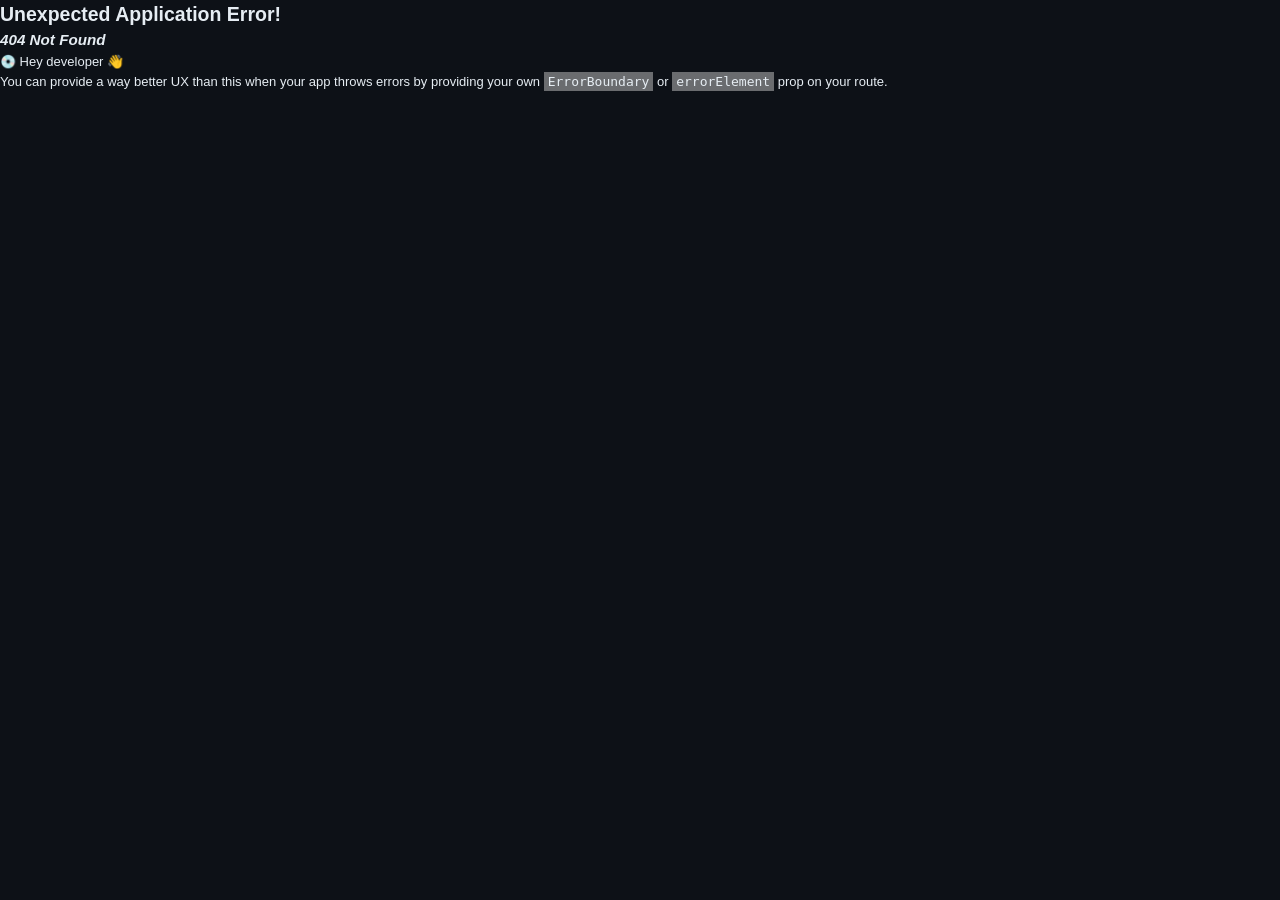
<file: index.html>
<!doctype html>
<html lang="zh-CN">
  <head>
    <meta charset="UTF-8" />
    <link rel="icon" type="image/svg+xml" href="/logo.svg" />
    <meta name="viewport" content="width=device-width, initial-scale=1.0" />
    <meta name="description" content="A股看板 - 实时行情、热力图、技术分析" />
    <title>A股看板</title>
    <link rel="preconnect" href="https://fonts.googleapis.com" />
    <link rel="preconnect" href="https://fonts.gstatic.com" crossorigin />
    <link href="https://fonts.googleapis.com/css2?family=JetBrains+Mono:wght@400;500;600&display=swap" rel="stylesheet" />
    <script type="module" crossorigin src="/assets/index-d3X10JCb.js"></script>
    <link rel="stylesheet" crossorigin href="/assets/index-CZzFJLnZ.css">
  </head>
  <body>
    <div id="root"></div>
  </body>
</html>
</file>
<file: assets/index-CZzFJLnZ.css>
:root{--bg-primary: #0d1117;--bg-secondary: #161b22;--bg-tertiary: #21262d;--bg-elevated: #1c2128;--border-primary: #30363d;--border-secondary: #21262d;--border-focus: #388bfd;--text-primary: #e6edf3;--text-secondary: #8b949e;--text-tertiary: #6e7681;--text-muted: #484f58;--color-rise: #ef4444;--color-rise-bg: rgba(239, 68, 68, .12);--color-fall: #22c55e;--color-fall-bg: rgba(34, 197, 94, .12);--color-flat: #8b949e;--color-accent: #58a6ff;--color-accent-hover: #79b8ff;--color-accent-bg: rgba(88, 166, 255, .12);--color-warning: #d29922;--color-warning-bg: rgba(210, 153, 34, .12);--color-error: #f85149;--color-success: #3fb950;--chart-ma5: #f59e0b;--chart-ma10: #3b82f6;--chart-ma20: #ec4899;--chart-ma60: #8b5cf6;--chart-volume: #6366f1;--chart-amount: #14b8a6;--sidebar-width: 220px;--header-height: 56px;--content-max-width: 1800px;--spacing-xs: 4px;--spacing-sm: 8px;--spacing-md: 12px;--spacing-lg: 16px;--spacing-xl: 24px;--spacing-2xl: 32px;--radius-sm: 4px;--radius-md: 6px;--radius-lg: 8px;--radius-xl: 12px;--shadow-sm: 0 1px 2px rgba(0, 0, 0, .3);--shadow-md: 0 4px 12px rgba(0, 0, 0, .4);--shadow-lg: 0 8px 24px rgba(0, 0, 0, .5);--transition-fast: .1s ease;--transition-normal: .2s ease;--transition-slow: .3s ease;--font-mono: "JetBrains Mono", "SF Mono", "Consolas", monospace;--font-sans: -apple-system, BlinkMacSystemFont, "Segoe UI", "Noto Sans SC", sans-serif;--font-size-xs: 11px;--font-size-sm: 12px;--font-size-base: 13px;--font-size-md: 14px;--font-size-lg: 16px;--font-size-xl: 18px;--font-size-2xl: 24px}[data-theme=light]{--bg-primary: #ffffff;--bg-secondary: #f6f8fa;--bg-tertiary: #eaeef2;--bg-elevated: #ffffff;--border-primary: #d0d7de;--border-secondary: #e4e8ec;--border-focus: #0969da;--text-primary: #1f2328;--text-secondary: #656d76;--text-tertiary: #8b949e;--text-muted: #afb8c1;--color-accent: #0969da;--color-accent-hover: #0550ae;--color-accent-bg: rgba(9, 105, 218, .1);--color-warning: #bf8700;--color-warning-bg: rgba(191, 135, 0, .1);--color-error: #cf222e;--color-success: #1a7f37;--shadow-sm: 0 1px 2px rgba(31, 35, 40, .08);--shadow-md: 0 4px 12px rgba(31, 35, 40, .12);--shadow-lg: 0 8px 24px rgba(31, 35, 40, .16)}[data-color-mode=green-rise]{--color-rise: #22c55e;--color-rise-bg: rgba(34, 197, 94, .12);--color-fall: #ef4444;--color-fall-bg: rgba(239, 68, 68, .12)}*,*:before,*:after{box-sizing:border-box;margin:0;padding:0}html{font-size:16px;-webkit-font-smoothing:antialiased;-moz-osx-font-smoothing:grayscale}body{font-family:var(--font-sans);font-size:var(--font-size-base);line-height:1.5;color:var(--text-primary);background-color:var(--bg-primary);overflow-x:hidden}a{color:inherit;text-decoration:none}button{font-family:inherit;font-size:inherit;border:none;background:none;cursor:pointer;outline:none}input,select,textarea{font-family:inherit;font-size:inherit;border:none;outline:none;background:none}ul,ol{list-style:none}img{max-width:100%;height:auto}::-webkit-scrollbar{width:8px;height:8px}::-webkit-scrollbar-track{background:var(--bg-secondary)}::-webkit-scrollbar-thumb{background:var(--border-primary);border-radius:4px}::-webkit-scrollbar-thumb:hover{background:var(--text-tertiary)}::selection{background:var(--color-accent);color:var(--bg-primary)}.text-rise{color:var(--color-rise)}.text-fall{color:var(--color-fall)}.text-flat{color:var(--color-flat)}.text-secondary{color:var(--text-secondary)}.text-muted{color:var(--text-muted)}.font-mono{font-family:var(--font-mono)}.tabular-nums{font-variant-numeric:tabular-nums}@keyframes fadeIn{0%{opacity:0}to{opacity:1}}@keyframes slideUp{0%{opacity:0;transform:translateY(8px)}to{opacity:1;transform:translateY(0)}}@keyframes slideDown{0%{opacity:0;transform:translateY(-8px)}to{opacity:1;transform:translateY(0)}}@keyframes pulse{0%,to{opacity:1}50%{opacity:.5}}@keyframes shimmer{0%{background-position:-200% 0}to{background-position:200% 0}}.skeleton{background:linear-gradient(90deg,var(--bg-tertiary) 25%,var(--bg-elevated) 50%,var(--bg-tertiary) 75%);background-size:200% 100%;animation:shimmer 1.5s infinite;border-radius:var(--radius-sm)}@media(max-width:768px){:root{--sidebar-width: 0px;--header-height: 48px}}._card_1jpz2_3{background:var(--bg-secondary);border:1px solid var(--border-primary);border-radius:var(--radius-lg)}._padding-none_1jpz2_9{padding:0}._padding-sm_1jpz2_13{padding:var(--spacing-sm)}._padding-md_1jpz2_17{padding:var(--spacing-lg)}._padding-lg_1jpz2_21{padding:var(--spacing-xl)}._header_1jpz2_25{display:flex;align-items:center;justify-content:space-between;margin-bottom:var(--spacing-md)}._title_1jpz2_32{font-size:var(--font-size-md);font-weight:500;color:var(--text-primary)}._extra_1jpz2_38{display:flex;align-items:center;gap:var(--spacing-sm)}._body_1jpz2_44{flex:1;min-height:0}._card_1jpz2_3._padding-none_1jpz2_9{display:flex;flex-direction:column}._card_1jpz2_3._padding-none_1jpz2_9 ._body_1jpz2_44{flex:1;min-height:0}._button_1kpov_3{display:inline-flex;align-items:center;justify-content:center;gap:var(--spacing-xs);font-weight:500;border-radius:var(--radius-md);transition:all var(--transition-fast);cursor:pointer;white-space:nowrap}._button_1kpov_3:disabled{opacity:.5;cursor:not-allowed}._sm_1kpov_21{height:28px;padding:0 var(--spacing-sm);font-size:var(--font-size-xs)}._md_1kpov_27{height:34px;padding:0 var(--spacing-md);font-size:var(--font-size-sm)}._lg_1kpov_33{height:40px;padding:0 var(--spacing-lg);font-size:var(--font-size-md)}._primary_1kpov_40{background:var(--color-accent);color:#fff}._primary_1kpov_40:hover:not(:disabled){background:var(--color-accent-hover)}._secondary_1kpov_49{background:var(--bg-tertiary);color:var(--text-primary);border:1px solid var(--border-primary)}._secondary_1kpov_49:hover:not(:disabled){border-color:var(--border-focus);background:var(--bg-elevated)}._ghost_1kpov_60{background:transparent;color:var(--text-secondary)}._ghost_1kpov_60:hover:not(:disabled){background:var(--bg-tertiary);color:var(--text-primary)}._danger_1kpov_70{background:var(--color-error);color:#fff}._danger_1kpov_70:hover:not(:disabled){opacity:.9}._icon_1kpov_80{display:flex;align-items:center;justify-content:center}._loadingIcon_1kpov_86{width:14px;height:14px;border:2px solid currentColor;border-top-color:transparent;border-radius:50%;animation:_spin_1kpov_1 .6s linear infinite}@keyframes _spin_1kpov_1{to{transform:rotate(360deg)}}._block_1kpov_100{width:100%}._loading_1iosn_3{display:flex;flex-direction:column;align-items:center;justify-content:center;gap:var(--spacing-sm);color:var(--text-tertiary)}._sm_1iosn_12{padding:var(--spacing-md)}._md_1iosn_16{padding:var(--spacing-xl)}._lg_1iosn_20{padding:var(--spacing-2xl)}._icon_1iosn_24{animation:_spin_1iosn_1 1s linear infinite}@keyframes _spin_1iosn_1{0%{transform:rotate(0)}to{transform:rotate(360deg)}}._text_1iosn_33{font-size:var(--font-size-sm)}._fullScreen_1iosn_38{position:absolute;inset:0;display:flex;align-items:center;justify-content:center;background:var(--bg-primary);z-index:100}._rounded_1iosn_48{border-radius:50%}._empty_1iosn_53{display:flex;flex-direction:column;align-items:center;justify-content:center;padding:var(--spacing-2xl);text-align:center}._emptyIcon_1iosn_62{margin-bottom:var(--spacing-md);color:var(--text-tertiary);opacity:.5}._emptyTitle_1iosn_68{font-size:var(--font-size-md);color:var(--text-secondary);margin-bottom:var(--spacing-xs)}._emptyDesc_1iosn_74{font-size:var(--font-size-sm);color:var(--text-tertiary);margin-bottom:var(--spacing-md)}._emptyAction_1iosn_80{margin-top:var(--spacing-sm)}._tabs_86x2o_3{display:flex;gap:var(--spacing-xs);background:var(--bg-tertiary);padding:var(--spacing-xs);border-radius:var(--radius-md)}._sm_86x2o_11{padding:2px}._sm_86x2o_11 ._tab_86x2o_3{height:26px;padding:0 var(--spacing-sm);font-size:var(--font-size-xs)}._md_86x2o_21 ._tab_86x2o_3{height:32px;padding:0 var(--spacing-md);font-size:var(--font-size-sm)}._tab_86x2o_3{position:relative;display:flex;align-items:center;gap:var(--spacing-xs);color:var(--text-secondary);border-radius:var(--radius-sm);transition:color var(--transition-fast)}._tab_86x2o_3:hover,._tab_86x2o_3._active_86x2o_41{color:var(--text-primary)}._indicator_86x2o_45{position:absolute;inset:0;background:var(--bg-secondary);border-radius:var(--radius-sm);z-index:-1;box-shadow:var(--shadow-sm)}._icon_86x2o_54{display:flex;align-items:center}._container_1iegw_2{position:fixed;top:16px;left:50%;transform:translate(-50%);z-index:9999;display:flex;flex-direction:column;gap:8px;pointer-events:none}._toast_1iegw_15{display:flex;align-items:center;gap:10px;padding:12px 16px;background:var(--bg-elevated);border:1px solid var(--border-primary);border-radius:8px;box-shadow:0 4px 12px #0000004d;pointer-events:auto;min-width:240px;max-width:400px}._toast_1iegw_15._success_1iegw_30{border-color:var(--color-rise)}._toast_1iegw_15._success_1iegw_30 ._icon_1iegw_34{color:var(--color-rise)}._toast_1iegw_15._error_1iegw_38{border-color:var(--color-fall)}._toast_1iegw_15._error_1iegw_38 ._icon_1iegw_34{color:var(--color-fall)}._toast_1iegw_15._info_1iegw_46{border-color:var(--color-primary)}._toast_1iegw_15._info_1iegw_46 ._icon_1iegw_34{color:var(--color-primary)}._toast_1iegw_15._warning_1iegw_54{border-color:#f59e0b}._toast_1iegw_15._warning_1iegw_54 ._icon_1iegw_34{color:#f59e0b}._icon_1iegw_34{flex-shrink:0;display:flex;align-items:center;justify-content:center}._message_1iegw_71{flex:1;font-size:13px;color:var(--text-primary);line-height:1.4}._closeBtn_1iegw_79{flex-shrink:0;display:flex;align-items:center;justify-content:center;width:20px;height:20px;padding:0;background:transparent;border:none;border-radius:4px;color:var(--text-tertiary);cursor:pointer;transition:all .15s ease}._closeBtn_1iegw_79:hover{background:var(--bg-hover);color:var(--text-primary)}._sidebar_o0yqs_3{position:fixed;top:0;left:0;width:var(--sidebar-width);height:100vh;background:var(--bg-secondary);border-right:1px solid var(--border-primary);display:flex;flex-direction:column;z-index:100}._logo_o0yqs_16{height:var(--header-height);display:flex;align-items:center;gap:var(--spacing-sm);padding:0 var(--spacing-lg);border-bottom:1px solid var(--border-primary)}._logoIcon_o0yqs_25{width:32px;height:32px;display:flex;align-items:center;justify-content:center;background:linear-gradient(135deg,var(--color-accent) 0%,#1d4ed8 100%);border-radius:var(--radius-md);color:#fff}._logoText_o0yqs_36{font-size:var(--font-size-lg);font-weight:600;color:var(--text-primary)}._nav_o0yqs_42{flex:1;display:flex;flex-direction:column;justify-content:space-between;padding:var(--spacing-md);overflow-y:auto}._navGroup_o0yqs_51{display:flex;flex-direction:column;gap:var(--spacing-xs)}._navItem_o0yqs_57{position:relative;display:flex;align-items:center;gap:var(--spacing-sm);padding:var(--spacing-sm) var(--spacing-md);border-radius:var(--radius-md);color:var(--text-secondary);font-size:var(--font-size-sm);transition:all var(--transition-fast);cursor:pointer}._navItem_o0yqs_57:hover{color:var(--text-primary);background:var(--bg-tertiary)}._navItem_o0yqs_57._active_o0yqs_75{color:var(--text-primary)}._activeIndicator_o0yqs_79{position:absolute;inset:0;background:var(--color-accent-bg);border-radius:var(--radius-md);z-index:-1}._icon_o0yqs_87{display:flex;align-items:center;justify-content:center;width:20px;height:20px;flex-shrink:0}._label_o0yqs_96{white-space:nowrap;overflow:hidden;text-overflow:ellipsis}@media(max-width:768px){._sidebar_o0yqs_3{display:none}}._header_i65lh_3{position:fixed;top:0;left:var(--sidebar-width);right:0;height:var(--header-height);background:var(--bg-secondary);border-bottom:1px solid var(--border-primary);display:flex;align-items:center;justify-content:space-between;padding:0 var(--spacing-xl);z-index:90}._searchContainer_i65lh_18{position:relative;width:360px}._searchInputWrapper_i65lh_23{position:relative;display:flex;align-items:center}._searchIcon_i65lh_29{position:absolute;left:var(--spacing-md);color:var(--text-tertiary);pointer-events:none}._searchInput_i65lh_23{width:100%;height:36px;padding:0 var(--spacing-xl) 0 calc(var(--spacing-md) + 20px);background:var(--bg-tertiary);border:1px solid transparent;border-radius:var(--radius-md);color:var(--text-primary);font-size:var(--font-size-sm);transition:all var(--transition-fast)}._searchInput_i65lh_23::placeholder{color:var(--text-tertiary)}._searchInput_i65lh_23:focus{background:var(--bg-primary);border-color:var(--border-focus)}._clearBtn_i65lh_57{position:absolute;right:var(--spacing-sm);display:flex;align-items:center;justify-content:center;width:20px;height:20px;color:var(--text-tertiary);border-radius:var(--radius-sm);transition:all var(--transition-fast)}._clearBtn_i65lh_57:hover{color:var(--text-primary);background:var(--bg-tertiary)}._loadingIcon_i65lh_75{position:absolute;right:var(--spacing-sm);color:var(--text-tertiary);animation:_spin_i65lh_1 1s linear infinite}@keyframes _spin_i65lh_1{0%{transform:rotate(0)}to{transform:rotate(360deg)}}._dropdown_i65lh_87{position:absolute;top:calc(100% + var(--spacing-xs));left:0;right:0;background:var(--bg-elevated);border:1px solid var(--border-primary);border-radius:var(--radius-lg);box-shadow:var(--shadow-lg);max-height:400px;overflow-y:auto}._resultList_i65lh_100,._historyList_i65lh_101{padding:var(--spacing-xs)}._historyHeader_i65lh_105{display:flex;align-items:center;justify-content:space-between;padding:var(--spacing-sm) var(--spacing-md);border-bottom:1px solid var(--border-secondary);margin-bottom:var(--spacing-xs)}._historyTitle_i65lh_114{display:flex;align-items:center;gap:var(--spacing-xs);font-size:var(--font-size-xs);color:var(--text-tertiary)}._clearHistoryBtn_i65lh_122{font-size:var(--font-size-xs);color:var(--text-tertiary);transition:color var(--transition-fast)}._clearHistoryBtn_i65lh_122:hover{color:var(--color-accent)}._resultItem_i65lh_132{display:flex;align-items:center;gap:var(--spacing-sm);padding:var(--spacing-sm) var(--spacing-md);border-radius:var(--radius-md);cursor:pointer;transition:background var(--transition-fast)}._resultItem_i65lh_132:hover,._resultItem_i65lh_132._active_i65lh_143{background:var(--bg-tertiary)}._typeIcon_i65lh_147{display:flex;align-items:center;justify-content:center;width:24px;height:24px;background:var(--bg-tertiary);border-radius:var(--radius-sm);color:var(--text-secondary)}._itemName_i65lh_158{flex:1;font-size:var(--font-size-sm);color:var(--text-primary);overflow:hidden;text-overflow:ellipsis;white-space:nowrap}._itemCode_i65lh_167{font-size:var(--font-size-xs);font-family:var(--font-mono);color:var(--text-tertiary)}._itemType_i65lh_173{font-size:var(--font-size-xs);color:var(--text-muted);padding:2px 6px;background:var(--bg-tertiary);border-radius:var(--radius-sm)}._right_i65lh_181{display:flex;align-items:center;gap:var(--spacing-md)}._themeBtn_i65lh_188{display:flex;align-items:center;justify-content:center;width:36px;height:36px;border-radius:var(--radius-md);color:var(--text-secondary);background:var(--bg-tertiary);transition:all var(--transition-fast)}._themeBtn_i65lh_188:hover{color:var(--text-primary);background:var(--border-primary)}._githubLink_i65lh_206{display:flex;align-items:center;justify-content:center;width:36px;height:36px;border-radius:var(--radius-md);color:var(--text-secondary);background:var(--bg-tertiary);transition:all var(--transition-fast)}._githubLink_i65lh_206:hover{color:var(--text-primary);background:var(--border-primary)}._sdkLink_i65lh_224{display:flex;align-items:center;justify-content:center;width:36px;height:36px;border-radius:var(--radius-md);color:var(--text-secondary);background:var(--bg-tertiary);transition:all var(--transition-fast)}._sdkLink_i65lh_224:hover{color:var(--color-accent);background:var(--border-primary)}._quickAddBtn_i65lh_242{display:flex;align-items:center;justify-content:center;width:28px;height:28px;border-radius:var(--radius-sm);color:var(--text-tertiary);background:transparent;transition:all var(--transition-fast);flex-shrink:0;margin-left:auto}._quickAddBtn_i65lh_242:hover{background:var(--bg-tertiary);color:var(--color-primary)}._quickAddBtn_i65lh_242._added_i65lh_261{color:var(--color-primary)}@media(max-width:768px){._header_i65lh_3{left:0;padding:0 var(--spacing-md)}._searchContainer_i65lh_18{width:100%}}._layout_14ivo_3{min-height:100vh;background:var(--bg-primary)}._main_14ivo_8{position:relative;margin-left:var(--sidebar-width);padding-top:var(--header-height);min-height:100vh}._content_14ivo_15{padding:var(--spacing-xl);max-width:var(--content-max-width);margin:0 auto}._footer_14ivo_22{display:flex;align-items:center;justify-content:center;gap:var(--spacing-xs);padding:var(--spacing-lg) var(--spacing-xl);font-size:var(--font-size-xs);color:var(--text-muted);border-top:1px solid var(--border-secondary);margin-top:var(--spacing-xl)}._footer_14ivo_22 a{color:var(--color-accent);text-decoration:none;transition:color var(--transition-fast)}._footer_14ivo_22 a:hover{color:var(--text-primary);text-decoration:underline}._divider_14ivo_45{color:var(--border-primary);margin:0 var(--spacing-xs)}@media(max-width:768px){._main_14ivo_8{margin-left:0}._content_14ivo_15{padding:var(--spacing-md)}._footer_14ivo_22{flex-wrap:wrap;padding:var(--spacing-md)}}._dashboard_f9q9i_3{display:flex;flex-direction:column;gap:var(--spacing-xl)}._indices_f9q9i_10{display:grid;grid-template-columns:repeat(auto-fit,minmax(180px,1fr));gap:var(--spacing-md)}._indexCard_f9q9i_16{background:var(--bg-secondary);border:1px solid var(--border-primary);border-radius:var(--radius-lg);padding:var(--spacing-lg);cursor:pointer;transition:all var(--transition-normal)}._indexCard_f9q9i_16:hover{border-color:var(--border-focus);transform:translateY(-2px);box-shadow:var(--shadow-md)}._indexName_f9q9i_31{font-size:var(--font-size-sm);color:var(--text-secondary);margin-bottom:var(--spacing-xs)}._indexPrice_f9q9i_37{font-size:var(--font-size-2xl);font-weight:600;font-family:var(--font-mono);font-variant-numeric:tabular-nums}._indexChange_f9q9i_44{display:flex;align-items:center;gap:var(--spacing-sm);margin-top:var(--spacing-xs);font-size:var(--font-size-sm);font-family:var(--font-mono)}._indexChangeVal_f9q9i_53{font-size:var(--font-size-xs)}._indexAmount_f9q9i_57{margin-top:var(--spacing-sm);font-size:var(--font-size-xs);color:var(--text-tertiary)}._mainGrid_f9q9i_64{display:grid;grid-template-columns:1fr 1fr;gap:var(--spacing-xl)}._leftCol_f9q9i_70,._rightCol_f9q9i_71{display:flex;flex-direction:column;gap:var(--spacing-xl)}._watchlist_f9q9i_78{display:flex;flex-direction:column}._watchlistItem_f9q9i_83{display:grid;grid-template-columns:1fr auto auto;align-items:center;gap:var(--spacing-md);padding:var(--spacing-sm) 0;border-bottom:1px solid var(--border-secondary);cursor:pointer;transition:background var(--transition-fast)}._watchlistItem_f9q9i_83:last-child{border-bottom:none}._watchlistItem_f9q9i_83:hover{background:var(--bg-tertiary);margin:0 calc(-1 * var(--spacing-md));padding:var(--spacing-sm) var(--spacing-md)}._stockInfo_f9q9i_104{display:flex;flex-direction:column;gap:2px;min-width:0}._stockName_f9q9i_111{font-size:var(--font-size-sm);color:var(--text-primary);overflow:hidden;text-overflow:ellipsis;white-space:nowrap}._stockCode_f9q9i_119{font-size:var(--font-size-xs);font-family:var(--font-mono);color:var(--text-tertiary)}._stockPrice_f9q9i_125{font-size:var(--font-size-sm);font-family:var(--font-mono);font-variant-numeric:tabular-nums}._stockChange_f9q9i_131{font-size:var(--font-size-sm);font-family:var(--font-mono);font-variant-numeric:tabular-nums;min-width:60px;text-align:right}._rankingList_f9q9i_140{display:flex;flex-direction:column}._rankingItem_f9q9i_145{display:grid;grid-template-columns:24px 1fr auto;align-items:center;gap:var(--spacing-sm);padding:var(--spacing-sm) 0;border-bottom:1px solid var(--border-secondary);cursor:pointer;transition:background var(--transition-fast)}._rankingItem_f9q9i_145:last-child{border-bottom:none}._rankingItem_f9q9i_145:hover{background:var(--bg-tertiary);margin:0 calc(-1 * var(--spacing-md));padding:var(--spacing-sm) var(--spacing-md)}._rankNum_f9q9i_166{width:20px;height:20px;display:flex;align-items:center;justify-content:center;font-size:var(--font-size-xs);font-weight:500;border-radius:var(--radius-sm);background:var(--bg-tertiary);color:var(--text-secondary)}._rankingItem_f9q9i_145:nth-child(1) ._rankNum_f9q9i_166{background:var(--color-rise);color:#fff}._rankingItem_f9q9i_145:nth-child(2) ._rankNum_f9q9i_166{background:var(--color-warning);color:#fff}._rankingItem_f9q9i_145:nth-child(3) ._rankNum_f9q9i_166{background:var(--color-accent);color:#fff}._boardList_f9q9i_195{display:flex;flex-direction:column}._boardItem_f9q9i_200{display:flex;align-items:center;justify-content:space-between;padding:var(--spacing-sm) 0;border-bottom:1px solid var(--border-secondary);cursor:pointer;transition:background var(--transition-fast)}._boardItem_f9q9i_200:last-child{border-bottom:none}._boardItem_f9q9i_200:hover{background:var(--bg-tertiary);margin:0 calc(-1 * var(--spacing-md));padding:var(--spacing-sm) var(--spacing-md)}._boardLeft_f9q9i_220{display:flex;align-items:center;gap:var(--spacing-sm);flex:1;min-width:0}._boardRank_f9q9i_228{width:24px;height:24px;display:flex;align-items:center;justify-content:center;font-size:var(--font-size-xs);font-weight:500;border-radius:var(--radius-sm);background:var(--bg-tertiary);color:var(--text-tertiary);flex-shrink:0}._boardItem_f9q9i_200:nth-child(-n+3) ._boardRank_f9q9i_228{background:var(--color-accent-bg);color:var(--color-accent)}._boardInfo_f9q9i_247{display:flex;flex-direction:column;gap:2px;min-width:0}._boardName_f9q9i_254{font-size:var(--font-size-sm);color:var(--text-primary);overflow:hidden;text-overflow:ellipsis;white-space:nowrap}._boardLeader_f9q9i_262{font-size:var(--font-size-xs);color:var(--text-tertiary)}._boardRight_f9q9i_267{display:flex;flex-direction:column;align-items:flex-end;gap:2px}._boardChange_f9q9i_274{font-size:var(--font-size-sm);font-family:var(--font-mono);font-variant-numeric:tabular-nums}._boardStats_f9q9i_280{display:flex;gap:var(--spacing-sm);font-size:var(--font-size-xs);font-family:var(--font-mono)}@media(max-width:1200px){._mainGrid_f9q9i_64{grid-template-columns:1fr}}@media(max-width:768px){._indices_f9q9i_10{grid-template-columns:repeat(2,1fr)}._indexCard_f9q9i_16{padding:var(--spacing-md)}._indexPrice_f9q9i_37{font-size:var(--font-size-xl)}}._heatmap_1ag29_3{position:relative;display:flex;flex-direction:column;height:calc(100vh - var(--header-height) - 32px);background:var(--bg-primary)}._controls_1ag29_12{display:flex;align-items:center;gap:var(--spacing-md);padding:var(--spacing-sm) var(--spacing-md);background:var(--bg-secondary);border-bottom:1px solid var(--border-secondary)}._controlGroup_1ag29_21{display:flex;align-items:center;gap:var(--spacing-xs)}._controlGroup_1ag29_21:after{content:"";width:1px;height:20px;background:var(--border-primary);margin-left:var(--spacing-sm)}._controlGroup_1ag29_21:last-child:after{display:none}._controlLabel_1ag29_39{font-size:var(--font-size-xs);color:var(--text-muted);text-transform:uppercase;letter-spacing:.5px}._colorModeBtn_1ag29_46{display:flex;align-items:center;gap:var(--spacing-xs);padding:4px 10px;font-size:var(--font-size-xs);font-weight:500;color:var(--text-secondary);background:transparent;border:1px solid var(--border-primary);border-radius:var(--radius-sm);transition:all var(--transition-fast)}._colorModeBtn_1ag29_46:hover{color:var(--text-primary);border-color:var(--text-tertiary)}._colorModeBtn_1ag29_46._active_1ag29_65{color:var(--color-accent);border-color:var(--color-accent);background:var(--color-accent-bg)}._chartCard_1ag29_72{flex:1;min-height:0;display:flex;flex-direction:column;background:transparent;border:none;border-radius:0}._chartWrapper_1ag29_82{flex:1;width:100%;padding:var(--spacing-sm)}._emptyState_1ag29_88{display:flex;flex-direction:column;align-items:center;justify-content:center;height:100%;gap:var(--spacing-lg);color:var(--text-tertiary)}._emptyState_1ag29_88 p{font-size:var(--font-size-sm)}._legend_1ag29_103{display:flex;justify-content:center;align-items:center;padding:var(--spacing-xs) var(--spacing-md);background:var(--bg-secondary);border-top:1px solid var(--border-secondary)}._legendBar_1ag29_112{display:flex;align-items:center;gap:var(--spacing-xs)}._legendLabel_1ag29_118{font-size:10px;color:var(--text-muted);font-weight:500;text-transform:uppercase;letter-spacing:.5px}._legendGradient_1ag29_126{width:160px;height:6px;border-radius:3px;background:linear-gradient(to right,var(--color-fall),var(--color-flat),var(--color-rise));box-shadow:inset 0 1px 2px #0003}@media(max-width:1024px){._controls_1ag29_12{flex-wrap:wrap;gap:var(--spacing-sm)}._controlGroup_1ag29_21:after{display:none}}@media(max-width:768px){._heatmap_1ag29_3{height:calc(100vh - var(--header-height) - 16px)}._controls_1ag29_12{padding:var(--spacing-xs) var(--spacing-sm)}._controlLabel_1ag29_39{display:none}._legendGradient_1ag29_126{width:120px}}._rankings_13huh_3{display:flex;flex-direction:column;gap:var(--spacing-xl)}._controls_13huh_9{display:flex;align-items:center;gap:var(--spacing-lg)}._content_13huh_15{display:grid;grid-template-columns:repeat(2,1fr);gap:var(--spacing-xl)}._rankTable_13huh_22{display:flex;flex-direction:column}._tableHeader_13huh_27{display:grid;grid-template-columns:50px 1.5fr 80px 1.5fr 80px 80px;gap:var(--spacing-sm);padding:var(--spacing-sm) var(--spacing-md);background:var(--bg-tertiary);border-radius:var(--radius-md);font-size:var(--font-size-xs);color:var(--text-tertiary)}._tableBody_13huh_38{display:flex;flex-direction:column;max-height:600px;overflow-y:auto}._tableRow_13huh_45{display:grid;grid-template-columns:50px 1.5fr 80px 1.5fr 80px 80px;gap:var(--spacing-sm);padding:var(--spacing-sm) var(--spacing-md);border-bottom:1px solid var(--border-secondary);cursor:pointer;transition:background var(--transition-fast)}._tableRow_13huh_45:hover{background:var(--bg-tertiary)}._colRank_13huh_59{display:flex;align-items:center}._rankNum_13huh_64{display:flex;align-items:center;justify-content:center;width:24px;height:24px;font-size:var(--font-size-xs);font-weight:500;color:var(--text-tertiary);background:var(--bg-tertiary);border-radius:var(--radius-sm)}._rankNum_13huh_64._top3_13huh_77{background:var(--color-accent-bg);color:var(--color-accent)}._colName_13huh_82{display:flex;align-items:center;font-size:var(--font-size-sm);color:var(--text-primary);overflow:hidden;text-overflow:ellipsis;white-space:nowrap}._colChange_13huh_92{display:flex;align-items:center;font-size:var(--font-size-sm);font-family:var(--font-mono)}._colLeader_13huh_99{display:flex;flex-direction:column;gap:2px;min-width:0}._leaderName_13huh_106{font-size:var(--font-size-xs);color:var(--text-secondary);overflow:hidden;text-overflow:ellipsis;white-space:nowrap}._colLeader_13huh_99 span:last-child{font-size:var(--font-size-xs);font-family:var(--font-mono)}._colStats_13huh_119{display:flex;align-items:center;gap:2px;font-size:var(--font-size-xs);font-family:var(--font-mono)}._colTurnover_13huh_127{display:flex;align-items:center;font-size:var(--font-size-sm);font-family:var(--font-mono);color:var(--text-secondary)}@media(max-width:1200px){._content_13huh_15{grid-template-columns:1fr}}@media(max-width:768px){._tableHeader_13huh_27,._tableRow_13huh_45{grid-template-columns:40px 1fr 70px 70px}._colLeader_13huh_99,._colStats_13huh_119{display:none}}._boards_8lhve_3{display:flex;flex-direction:column;gap:var(--spacing-xl)}._controls_8lhve_9{display:flex;align-items:center;justify-content:space-between;gap:var(--spacing-lg)}._searchWrapper_8lhve_16{position:relative;width:240px}._searchIcon_8lhve_21{position:absolute;left:var(--spacing-md);top:50%;transform:translateY(-50%);color:var(--text-tertiary)}._searchInput_8lhve_29{width:100%;height:36px;padding:0 var(--spacing-md) 0 calc(var(--spacing-md) + 20px);background:var(--bg-tertiary);border:1px solid transparent;border-radius:var(--radius-md);color:var(--text-primary);font-size:var(--font-size-sm);transition:all var(--transition-fast)}._searchInput_8lhve_29::placeholder{color:var(--text-tertiary)}._searchInput_8lhve_29:focus{background:var(--bg-secondary);border-color:var(--border-focus)}._boardGrid_8lhve_51{display:grid;grid-template-columns:repeat(auto-fill,minmax(240px,1fr));gap:var(--spacing-md);padding:var(--spacing-md)}._boardCard_8lhve_58{display:flex;flex-direction:column;gap:var(--spacing-sm);padding:var(--spacing-md);background:var(--bg-secondary);border:1px solid var(--border-secondary);border-radius:var(--radius-lg);cursor:pointer;transition:all var(--transition-normal)}._boardCard_8lhve_58:hover{border-color:var(--border-focus);transform:translateY(-2px);box-shadow:var(--shadow-md)}._boardHeader_8lhve_76{display:flex;align-items:center;gap:var(--spacing-sm)}._boardRank_8lhve_82{display:flex;align-items:center;justify-content:center;width:24px;height:24px;font-size:var(--font-size-xs);font-weight:500;color:var(--text-tertiary);background:var(--bg-tertiary);border-radius:var(--radius-sm)}._boardCard_8lhve_58:nth-child(-n+3) ._boardRank_8lhve_82{background:var(--color-accent-bg);color:var(--color-accent)}._boardName_8lhve_100{flex:1;font-size:var(--font-size-sm);font-weight:500;color:var(--text-primary);overflow:hidden;text-overflow:ellipsis;white-space:nowrap}._boardChange_8lhve_110{font-size:var(--font-size-xl);font-weight:600;font-family:var(--font-mono)}._boardMeta_8lhve_116{display:flex;gap:var(--spacing-lg)}._metaItem_8lhve_121{display:flex;flex-direction:column;gap:2px}._metaLabel_8lhve_127{font-size:var(--font-size-xs);color:var(--text-tertiary)}._metaValue_8lhve_132{font-size:var(--font-size-sm);font-family:var(--font-mono);color:var(--text-secondary)}._boardStats_8lhve_138{display:flex;gap:var(--spacing-md);font-size:var(--font-size-xs);font-family:var(--font-mono)}._boardLeader_8lhve_145{display:flex;align-items:center;gap:var(--spacing-sm);padding-top:var(--spacing-sm);border-top:1px solid var(--border-secondary);font-size:var(--font-size-xs)}._leaderLabel_8lhve_154{color:var(--text-tertiary)}._leaderName_8lhve_158{flex:1;color:var(--text-secondary);overflow:hidden;text-overflow:ellipsis;white-space:nowrap}@media(max-width:768px){._controls_8lhve_9{flex-direction:column;align-items:stretch}._searchWrapper_8lhve_16{width:100%}._boardGrid_8lhve_51{grid-template-columns:1fr}}._detail_1ovg0_3{display:flex;flex-direction:column;gap:var(--spacing-xl)}._notFound_1ovg0_9{display:flex;flex-direction:column;align-items:center;justify-content:center;min-height:400px;gap:var(--spacing-lg);color:var(--text-secondary)}._header_1ovg0_20{display:flex;align-items:center;gap:var(--spacing-lg);padding:var(--spacing-lg);background:var(--bg-secondary);border:1px solid var(--border-primary);border-radius:var(--radius-lg)}._backBtn_1ovg0_30{display:flex;align-items:center;justify-content:center;width:36px;height:36px;color:var(--text-secondary);background:var(--bg-tertiary);border-radius:var(--radius-md);transition:all var(--transition-fast)}._backBtn_1ovg0_30:hover{color:var(--text-primary);background:var(--bg-elevated)}._boardHeader_1ovg0_47{flex:1}._boardName_1ovg0_51{font-size:var(--font-size-xl);font-weight:600;color:var(--text-primary);margin-bottom:var(--spacing-xs)}._boardType_1ovg0_58{font-size:var(--font-size-xs);color:var(--text-tertiary);padding:2px 8px;background:var(--bg-tertiary);border-radius:var(--radius-sm)}._boardChange_1ovg0_66{font-size:var(--font-size-2xl);font-weight:600;font-family:var(--font-mono)}._boardMeta_1ovg0_72{display:flex;gap:var(--spacing-xl)}._metaItem_1ovg0_77{display:flex;flex-direction:column;gap:2px}._metaLabel_1ovg0_83{font-size:var(--font-size-xs);color:var(--text-tertiary)}._metaItem_1ovg0_77 span:last-child{font-size:var(--font-size-sm);font-family:var(--font-mono);color:var(--text-primary)}._content_1ovg0_95{display:flex;flex-direction:column;gap:var(--spacing-xl)}._chartContainer_1ovg0_102{height:300px}._spotGrid_1ovg0_107{display:grid;grid-template-columns:repeat(auto-fill,minmax(120px,1fr));gap:var(--spacing-md)}._spotItem_1ovg0_113{display:flex;flex-direction:column;gap:2px;padding:var(--spacing-sm);background:var(--bg-tertiary);border-radius:var(--radius-md)}._spotLabel_1ovg0_122{font-size:var(--font-size-xs);color:var(--text-tertiary)}._spotValue_1ovg0_127{font-size:var(--font-size-sm);font-family:var(--font-mono);color:var(--text-primary)}._stockTable_1ovg0_134{display:flex;flex-direction:column}._tableHeader_1ovg0_139{display:grid;grid-template-columns:50px 2fr 80px 80px 100px 80px 60px 60px;gap:var(--spacing-sm);padding:var(--spacing-sm) 0;border-bottom:1px solid var(--border-primary);font-size:var(--font-size-xs);color:var(--text-tertiary)}._tableBody_1ovg0_149{display:flex;flex-direction:column;max-height:500px;overflow-y:auto}._tableRow_1ovg0_156{display:grid;grid-template-columns:50px 2fr 80px 80px 100px 80px 60px 60px;gap:var(--spacing-sm);padding:var(--spacing-sm) 0;border-bottom:1px solid var(--border-secondary);cursor:pointer;transition:background var(--transition-fast)}._tableRow_1ovg0_156:hover{background:var(--bg-tertiary);margin:0 calc(-1 * var(--spacing-lg));padding:var(--spacing-sm) var(--spacing-lg)}._colRank_1ovg0_172{display:flex;align-items:center}._rankNum_1ovg0_177{display:flex;align-items:center;justify-content:center;width:24px;height:24px;font-size:var(--font-size-xs);font-weight:500;color:var(--text-tertiary);background:var(--bg-tertiary);border-radius:var(--radius-sm)}._rankNum_1ovg0_177._top3_1ovg0_190{background:var(--color-accent-bg);color:var(--color-accent)}._colName_1ovg0_195{display:flex;flex-direction:column;gap:2px;min-width:0}._stockName_1ovg0_202{font-size:var(--font-size-sm);color:var(--text-primary);overflow:hidden;text-overflow:ellipsis;white-space:nowrap}._stockCode_1ovg0_210{font-size:var(--font-size-xs);font-family:var(--font-mono);color:var(--text-tertiary)}._colPrice_1ovg0_216,._colChangePercent_1ovg0_217,._colAmount_1ovg0_218,._colTurnover_1ovg0_219,._colPe_1ovg0_220{display:flex;align-items:center;font-size:var(--font-size-sm);font-family:var(--font-mono)}._colAction_1ovg0_227{display:flex;align-items:center;justify-content:center}._addBtn_1ovg0_233{display:flex;align-items:center;justify-content:center;width:28px;height:28px;color:var(--text-tertiary);border-radius:var(--radius-sm);opacity:0;transition:all var(--transition-fast)}._tableRow_1ovg0_156:hover ._addBtn_1ovg0_233{opacity:1}._addBtn_1ovg0_233:hover{color:var(--color-accent);background:var(--color-accent-bg)}._addBtn_1ovg0_233._added_1ovg0_254{opacity:1;color:var(--color-success);cursor:default}._addBtn_1ovg0_233._added_1ovg0_254:hover{background:transparent}@media(max-width:1024px){._header_1ovg0_20{flex-wrap:wrap}._boardMeta_1ovg0_72{width:100%;margin-top:var(--spacing-sm)}}@media(max-width:768px){._tableHeader_1ovg0_139,._tableRow_1ovg0_156{grid-template-columns:40px 1fr 70px 70px}._colAmount_1ovg0_218,._colTurnover_1ovg0_219,._colPe_1ovg0_220,._colAction_1ovg0_227{display:none}}._watchlist_sk8l4_3{display:grid;grid-template-columns:240px 1fr;gap:var(--spacing-xl);min-height:calc(100vh - var(--header-height) - var(--spacing-xl) * 2)}._sidebar_sk8l4_11{display:flex;flex-direction:column;background:var(--bg-secondary);border:1px solid var(--border-primary);border-radius:var(--radius-lg);overflow:hidden}._sidebarHeader_sk8l4_20{padding:var(--spacing-md) var(--spacing-lg);border-bottom:1px solid var(--border-primary)}._sidebarHeader_sk8l4_20 h3{font-size:var(--font-size-sm);font-weight:500;color:var(--text-secondary)}._groupList_sk8l4_31{flex:1;overflow-y:auto;padding:var(--spacing-sm)}._groupItem_sk8l4_37{display:flex;align-items:center;gap:var(--spacing-sm);padding:var(--spacing-sm) var(--spacing-md);border-radius:var(--radius-md);cursor:pointer;transition:background var(--transition-fast)}._groupItem_sk8l4_37:hover{background:var(--bg-tertiary)}._groupItem_sk8l4_37._active_sk8l4_51{background:var(--color-accent-bg)}._groupName_sk8l4_55{flex:1;font-size:var(--font-size-sm);color:var(--text-primary);overflow:hidden;text-overflow:ellipsis;white-space:nowrap}._groupCount_sk8l4_64{font-size:var(--font-size-xs);color:var(--text-tertiary);background:var(--bg-tertiary);padding:2px 6px;border-radius:var(--radius-sm)}._groupActions_sk8l4_72{display:none;gap:var(--spacing-xs)}._groupItem_sk8l4_37:hover ._groupActions_sk8l4_72{display:flex}._groupItem_sk8l4_37:hover ._groupCount_sk8l4_64{display:none}._actionBtn_sk8l4_85{display:flex;align-items:center;justify-content:center;width:20px;height:20px;color:var(--text-tertiary);border-radius:var(--radius-sm);transition:all var(--transition-fast)}._actionBtn_sk8l4_85:hover{color:var(--text-primary);background:var(--bg-tertiary)}._groupInput_sk8l4_101{flex:1;padding:2px var(--spacing-xs);font-size:var(--font-size-sm);color:var(--text-primary);background:var(--bg-tertiary);border:1px solid var(--border-focus);border-radius:var(--radius-sm)}._addGroup_sk8l4_111{display:flex;gap:var(--spacing-sm);padding:var(--spacing-md);border-top:1px solid var(--border-primary)}._addGroupInput_sk8l4_118{flex:1;padding:var(--spacing-sm);font-size:var(--font-size-sm);color:var(--text-primary);background:var(--bg-tertiary);border:1px solid var(--border-primary);border-radius:var(--radius-md)}._addGroupInput_sk8l4_118:focus{border-color:var(--border-focus)}._main_sk8l4_133{min-width:0}._mainActions_sk8l4_137{display:flex;align-items:center;gap:var(--spacing-md)}._stockCount_sk8l4_143{font-size:var(--font-size-xs);color:var(--text-tertiary)}._stockTable_sk8l4_149{display:flex;flex-direction:column}._tableHeader_sk8l4_154{display:flex;align-items:center;gap:var(--spacing-md);padding:var(--spacing-sm) 0;border-bottom:1px solid var(--border-primary);font-size:var(--font-size-xs);color:var(--text-tertiary)}._tableBody_sk8l4_164{display:flex;flex-direction:column}._tableRow_sk8l4_169{display:flex;align-items:center;gap:var(--spacing-md);padding:var(--spacing-sm) 0;border-bottom:1px solid var(--border-secondary);cursor:pointer;transition:background var(--transition-fast)}._tableRow_sk8l4_169:hover{background:var(--bg-tertiary);margin:0 calc(-1 * var(--spacing-lg));padding:var(--spacing-sm) var(--spacing-lg)}._colName_sk8l4_185{display:flex;flex-direction:column;gap:2px;min-width:0;flex:2}._stockName_sk8l4_193{font-size:var(--font-size-sm);color:var(--text-primary);overflow:hidden;text-overflow:ellipsis;white-space:nowrap}._stockCode_sk8l4_201{font-size:var(--font-size-xs);font-family:var(--font-mono);color:var(--text-tertiary)}._colPrice_sk8l4_207{display:flex;align-items:center;font-size:var(--font-size-sm);font-family:var(--font-mono);width:80px}._colChange_sk8l4_215{display:flex;align-items:center;font-size:var(--font-size-sm);font-family:var(--font-mono);width:70px}._colAmount_sk8l4_223{display:flex;align-items:center;font-size:var(--font-size-sm);font-family:var(--font-mono);width:80px}._colTurnover_sk8l4_231{display:flex;align-items:center;font-size:var(--font-size-sm);font-family:var(--font-mono);width:60px}._colAction_sk8l4_239{display:flex;align-items:center;justify-content:center;width:40px}._removeBtn_sk8l4_246{display:flex;align-items:center;justify-content:center;width:28px;height:28px;color:var(--text-tertiary);border-radius:var(--radius-sm);opacity:0;transition:all var(--transition-fast)}._tableRow_sk8l4_169:hover ._removeBtn_sk8l4_246{opacity:1}._removeBtn_sk8l4_246:hover{color:var(--color-error);background:var(--color-fall-bg)}._toolBtn_sk8l4_268{display:flex;align-items:center;justify-content:center;width:28px;height:28px;border-radius:var(--radius-sm);color:var(--text-tertiary);background:var(--bg-tertiary);transition:all var(--transition-fast)}._toolBtn_sk8l4_268:hover{color:var(--text-primary);background:var(--border-primary)}._toolBtn_sk8l4_268._active_sk8l4_51{color:var(--color-accent);background:var(--color-accent-bg)}._sortBar_sk8l4_291{display:flex;align-items:center;justify-content:space-between;flex-wrap:wrap;gap:var(--spacing-md);padding:var(--spacing-sm) 0;margin-bottom:var(--spacing-sm);border-bottom:1px solid var(--border-secondary)}._sortSection_sk8l4_302{display:flex;align-items:center;gap:var(--spacing-sm);color:var(--text-tertiary)}._sortLabel_sk8l4_309{font-size:var(--font-size-xs)}._sortOption_sk8l4_313{display:flex;align-items:center;gap:2px;padding:4px 8px;border-radius:var(--radius-sm);font-size:var(--font-size-xs);color:var(--text-secondary);background:var(--bg-tertiary);transition:all var(--transition-fast)}._sortOption_sk8l4_313:hover{color:var(--text-primary);background:var(--border-primary)}._sortOption_sk8l4_313._active_sk8l4_51{color:var(--color-accent);background:var(--color-accent-bg)}._batchSection_sk8l4_336{display:flex;align-items:center;gap:var(--spacing-sm)}._selectAllBtn_sk8l4_342{padding:var(--spacing-xs) var(--spacing-md);border-radius:var(--radius-md);font-size:var(--font-size-xs);color:var(--text-secondary);background:var(--bg-tertiary);transition:all var(--transition-fast)}._selectAllBtn_sk8l4_342:hover{color:var(--text-primary);background:var(--border-primary)}._batchDeleteBtn_sk8l4_356{display:flex;align-items:center;gap:4px;padding:var(--spacing-xs) var(--spacing-md);border-radius:var(--radius-md);font-size:var(--font-size-xs);font-weight:500;color:#fff;background:var(--color-error);transition:all var(--transition-fast)}._batchDeleteBtn_sk8l4_356:hover:not(:disabled){background:#dc2626}._batchDeleteBtn_sk8l4_356:disabled{opacity:.5;cursor:not-allowed}._colSelect_sk8l4_379{display:flex;align-items:center;width:32px}._selectBtn_sk8l4_385{display:flex;align-items:center;justify-content:center;color:var(--text-tertiary);transition:color var(--transition-fast)}._selectBtn_sk8l4_385:hover{color:var(--color-accent)}._tableRow_sk8l4_169._selected_sk8l4_397{background:var(--color-accent-bg)}._tableRow_sk8l4_169._selected_sk8l4_397 ._selectBtn_sk8l4_385{color:var(--color-accent)}._colDrag_sk8l4_406{display:flex;align-items:center;width:24px}._dragHandle_sk8l4_412{color:var(--text-tertiary);cursor:grab;opacity:0;transition:opacity var(--transition-fast)}._tableRow_sk8l4_169:hover ._dragHandle_sk8l4_412{opacity:1}._tableRow_sk8l4_169._dragging_sk8l4_423{opacity:.5;background:var(--bg-tertiary)}._modalOverlay_sk8l4_429{position:fixed;inset:0;display:flex;align-items:center;justify-content:center;background:#0009;-webkit-backdrop-filter:blur(4px);backdrop-filter:blur(4px);z-index:1000}._modal_sk8l4_429{width:100%;max-width:480px;margin:var(--spacing-lg);background:var(--bg-secondary);border:1px solid var(--border-primary);border-radius:var(--radius-xl);overflow:hidden}._modalHeader_sk8l4_450{display:flex;align-items:center;justify-content:space-between;padding:var(--spacing-lg);border-bottom:1px solid var(--border-primary)}._modalHeader_sk8l4_450 h3{font-size:var(--font-size-md);font-weight:600;color:var(--text-primary)}._modalClose_sk8l4_464{display:flex;align-items:center;justify-content:center;width:32px;height:32px;border-radius:var(--radius-md);color:var(--text-tertiary);transition:all var(--transition-fast)}._modalClose_sk8l4_464:hover{color:var(--text-primary);background:var(--bg-tertiary)}._modalBody_sk8l4_480{padding:var(--spacing-lg)}._modalHint_sk8l4_484{font-size:var(--font-size-xs);color:var(--text-tertiary);line-height:1.6;margin-bottom:var(--spacing-md)}._importTextarea_sk8l4_491{width:100%;padding:var(--spacing-md);font-size:var(--font-size-sm);font-family:var(--font-mono);color:var(--text-primary);background:var(--bg-tertiary);border:1px solid var(--border-primary);border-radius:var(--radius-md);resize:vertical}._importTextarea_sk8l4_491:focus{border-color:var(--color-accent);outline:none}._modalFooter_sk8l4_508{display:flex;justify-content:flex-end;gap:var(--spacing-sm);padding:var(--spacing-lg);border-top:1px solid var(--border-primary)}@media(max-width:1024px){._watchlist_sk8l4_3{grid-template-columns:1fr}._sidebar_sk8l4_11{display:none}}@media(max-width:768px){._tableHeader_sk8l4_154{display:none}._tableRow_sk8l4_169{grid-template-columns:1fr auto auto;gap:var(--spacing-sm)}._colAmount_sk8l4_223,._colTurnover_sk8l4_231,._colDrag_sk8l4_406{display:none}._sortBar_sk8l4_291{flex-direction:column;align-items:flex-start}._sortSection_sk8l4_302{flex-wrap:wrap}}._scanner_qoj5n_3{display:flex;flex-direction:column;gap:var(--spacing-xl)}._header_qoj5n_9{display:flex;flex-direction:column;gap:var(--spacing-xs)}._title_qoj5n_15{display:flex;align-items:center;gap:var(--spacing-sm);font-size:var(--font-size-xl);font-weight:600;color:var(--text-primary)}._subtitle_qoj5n_24{font-size:var(--font-size-sm);color:var(--text-tertiary)}._content_qoj5n_29{display:grid;grid-template-columns:1fr 1fr;gap:var(--spacing-xl)}._configSection_qoj5n_36{display:flex;flex-direction:column;gap:var(--spacing-lg)}._signalGrid_qoj5n_43{display:grid;grid-template-columns:repeat(2,1fr);gap:var(--spacing-sm)}._signalCard_qoj5n_49{display:flex;flex-direction:column;gap:2px;padding:var(--spacing-md);background:var(--bg-tertiary);border:1px solid var(--border-primary);border-radius:var(--radius-md);text-align:left;transition:all var(--transition-fast)}._signalCard_qoj5n_49:hover{border-color:var(--border-focus)}._signalCard_qoj5n_49._active_qoj5n_65{border-color:var(--color-accent);background:var(--color-accent-bg)}._signalLabel_qoj5n_70{font-size:var(--font-size-sm);font-weight:500;color:var(--text-primary)}._signalDesc_qoj5n_76{font-size:var(--font-size-xs);color:var(--text-tertiary)}._resultSection_qoj5n_82{min-width:0}._resultCount_qoj5n_86{font-size:var(--font-size-xs);color:var(--text-tertiary)}._resultList_qoj5n_91{display:flex;flex-direction:column}._resultItem_qoj5n_96{display:flex;align-items:center;gap:var(--spacing-md);padding:var(--spacing-md) 0;border-bottom:1px solid var(--border-secondary);cursor:pointer;transition:background var(--transition-fast)}._resultItem_qoj5n_96:last-child{border-bottom:none}._resultItem_qoj5n_96:hover{background:var(--bg-tertiary);margin:0 calc(-1 * var(--spacing-lg));padding:var(--spacing-md) var(--spacing-lg)}._resultInfo_qoj5n_116{flex:1;display:flex;flex-direction:column;gap:2px;min-width:0}._resultName_qoj5n_124{font-size:var(--font-size-sm);color:var(--text-primary)}._resultCode_qoj5n_129{font-size:var(--font-size-xs);font-family:var(--font-mono);color:var(--text-tertiary)}._resultSignal_qoj5n_135{display:flex;flex-direction:column;align-items:flex-end;gap:2px}._signalTag_qoj5n_142{font-size:var(--font-size-xs);color:var(--color-accent);padding:2px 8px;background:var(--color-accent-bg);border-radius:var(--radius-sm)}._resultTime_qoj5n_150{font-size:var(--font-size-xs);color:var(--text-tertiary)}._addBtn_qoj5n_155{display:flex;align-items:center;justify-content:center;width:28px;height:28px;color:var(--text-tertiary);border-radius:var(--radius-sm);opacity:0;transition:all var(--transition-fast)}._resultItem_qoj5n_96:hover ._addBtn_qoj5n_155{opacity:1}._addBtn_qoj5n_155:hover{color:var(--color-accent);background:var(--color-accent-bg)}._addBtn_qoj5n_155._added_qoj5n_176{opacity:1;color:var(--color-fall);cursor:default}._addBtn_qoj5n_155._added_qoj5n_176:hover{background:transparent}@media(max-width:1024px){._content_qoj5n_29{grid-template-columns:1fr}}@media(max-width:768px){._signalGrid_qoj5n_43{grid-template-columns:1fr}}._settings_qjx41_3{display:flex;flex-direction:column;gap:var(--spacing-xl);max-width:800px}._title_qjx41_10{font-size:var(--font-size-xl);font-weight:600;color:var(--text-primary)}._section_qjx41_17{display:flex;flex-direction:column;gap:var(--spacing-lg)}._sectionHeader_qjx41_23{display:flex;align-items:center;gap:var(--spacing-sm)}._sectionIcon_qjx41_29{color:var(--color-accent)}._sectionHeader_qjx41_23 h3{font-size:var(--font-size-md);font-weight:500;color:var(--text-primary)}._sectionContent_qjx41_39{display:flex;flex-direction:column;gap:var(--spacing-md)}._settingItem_qjx41_46{display:flex;align-items:center;justify-content:space-between;gap:var(--spacing-lg);padding:var(--spacing-sm) 0;border-bottom:1px solid var(--border-secondary)}._settingItem_qjx41_46:last-child{border-bottom:none}._settingInfo_qjx41_59{display:flex;flex-direction:column;gap:2px}._settingLabel_qjx41_65{font-size:var(--font-size-sm);color:var(--text-primary)}._settingDesc_qjx41_70{font-size:var(--font-size-xs);color:var(--text-tertiary)}._select_qjx41_76{min-width:120px;padding:var(--spacing-sm) var(--spacing-md);font-size:var(--font-size-sm);color:var(--text-primary);background:var(--bg-tertiary);border:1px solid var(--border-primary);border-radius:var(--radius-md);cursor:pointer;transition:all var(--transition-fast)}._select_qjx41_76:hover{border-color:var(--border-focus)}._select_qjx41_76:focus{outline:none;border-color:var(--border-focus)}._colorModeOptions_qjx41_98{display:flex;gap:var(--spacing-sm)}._colorModeBtn_qjx41_103{display:flex;align-items:center;gap:var(--spacing-xs);padding:var(--spacing-sm) var(--spacing-md);font-size:var(--font-size-sm);color:var(--text-secondary);background:var(--bg-tertiary);border:1px solid var(--border-primary);border-radius:var(--radius-md);transition:all var(--transition-fast)}._colorModeBtn_qjx41_103:hover{border-color:var(--border-focus)}._colorModeBtn_qjx41_103._active_qjx41_120{border-color:var(--color-accent);background:var(--color-accent-bg);color:var(--text-primary)}._riseRed_qjx41_126{color:#ef4444;font-weight:500}._fallGreen_qjx41_131,._riseGreen_qjx41_136{color:#22c55e;font-weight:500}._fallRed_qjx41_141{color:#ef4444;font-weight:500}._paramValue_qjx41_147{font-size:var(--font-size-sm);font-family:var(--font-mono);color:var(--text-secondary)}._aboutInfo_qjx41_154{display:flex;flex-direction:column;gap:var(--spacing-sm)}._aboutInfo_qjx41_154 p{font-size:var(--font-size-sm);color:var(--text-primary)}._aboutDesc_qjx41_165{color:var(--text-secondary)!important}._aboutNote_qjx41_169{margin-top:var(--spacing-sm)}._noteList_qjx41_173{margin-top:var(--spacing-xs);padding-left:var(--spacing-lg);list-style:disc}._noteList_qjx41_173 li{font-size:var(--font-size-xs);color:var(--text-tertiary);margin-bottom:2px}@media(max-width:768px){._settingItem_qjx41_46{flex-direction:column;align-items:flex-start;gap:var(--spacing-sm)}._colorModeOptions_qjx41_98{flex-direction:column;width:100%}._colorModeBtn_qjx41_103{justify-content:center}}._detail_1v001_3{display:flex;flex-direction:column;gap:var(--spacing-xl)}._notFound_1v001_9{display:flex;flex-direction:column;align-items:center;justify-content:center;min-height:400px;gap:var(--spacing-lg);color:var(--text-secondary)}._header_1v001_20{display:flex;align-items:center;gap:var(--spacing-lg);padding:var(--spacing-lg);background:var(--bg-secondary);border:1px solid var(--border-primary);border-radius:var(--radius-lg)}._backBtn_1v001_30{display:flex;align-items:center;justify-content:center;width:36px;height:36px;color:var(--text-secondary);background:var(--bg-tertiary);border-radius:var(--radius-md);transition:all var(--transition-fast)}._backBtn_1v001_30:hover{color:var(--text-primary);background:var(--bg-elevated)}._stockHeader_1v001_47{flex:1}._stockTitle_1v001_51{display:flex;align-items:baseline;gap:var(--spacing-sm);margin-bottom:var(--spacing-xs)}._stockName_1v001_58{font-size:var(--font-size-xl);font-weight:600;color:var(--text-primary)}._stockCode_1v001_64{font-size:var(--font-size-sm);font-family:var(--font-mono);color:var(--text-tertiary)}._priceSection_1v001_70{display:flex;align-items:baseline;gap:var(--spacing-md)}._price_1v001_70{font-size:var(--font-size-2xl);font-weight:600;font-family:var(--font-mono);font-variant-numeric:tabular-nums}._changeInfo_1v001_83{display:flex;gap:var(--spacing-sm);font-size:var(--font-size-md);font-family:var(--font-mono)}._actions_1v001_90{display:flex;gap:var(--spacing-sm)}._quoteGrid_1v001_96{display:grid;grid-template-columns:repeat(6,1fr);gap:var(--spacing-md)}._quoteItem_1v001_102{display:flex;flex-direction:column;gap:2px}._quoteLabel_1v001_108{font-size:var(--font-size-xs);color:var(--text-tertiary)}._quoteValue_1v001_113{font-size:var(--font-size-sm);font-family:var(--font-mono);color:var(--text-primary)}._mainGrid_1v001_120{display:grid;grid-template-columns:1fr 320px;gap:var(--spacing-xl)}._chartSection_1v001_126,._sideSection_1v001_132{display:flex;flex-direction:column;gap:var(--spacing-xl)}._chartContainer_1v001_139{height:300px}._chartContainerLarge_1v001_143{height:480px}._klineControls_1v001_148{display:flex;align-items:center;gap:var(--spacing-md)}._indicatorTags_1v001_154{display:flex;gap:var(--spacing-xs)}._indicatorTag_1v001_154{padding:4px 8px;font-size:var(--font-size-xs);color:var(--text-tertiary);background:var(--bg-tertiary);border-radius:var(--radius-sm);transition:all var(--transition-fast)}._indicatorTag_1v001_154:hover{color:var(--text-secondary)}._indicatorTag_1v001_154._active_1v001_172{color:var(--color-accent);background:var(--color-accent-bg)}._orderBook_1v001_178{display:flex;flex-direction:column;gap:var(--spacing-xs)}._askSide_1v001_184,._bidSide_1v001_185{display:flex;flex-direction:column}._askSide_1v001_184{border-bottom:1px solid var(--border-secondary);padding-bottom:var(--spacing-sm);margin-bottom:var(--spacing-sm)}._orderRow_1v001_196{display:grid;grid-template-columns:40px 1fr 60px;gap:var(--spacing-sm);padding:4px 0;font-size:var(--font-size-sm)}._orderLabel_1v001_204{color:var(--text-tertiary)}._orderPrice_1v001_208{font-family:var(--font-mono);text-align:right}._orderVolume_1v001_213{font-family:var(--font-mono);color:var(--text-secondary);text-align:right}._fundFlow_1v001_220{display:flex;flex-direction:column;gap:var(--spacing-sm)}._fundItem_1v001_226{display:flex;justify-content:space-between;align-items:center;padding:var(--spacing-sm) 0;border-bottom:1px solid var(--border-secondary)}._fundItem_1v001_226:last-child{border-bottom:none}._fundLabel_1v001_238{font-size:var(--font-size-sm);color:var(--text-secondary)}._fundValue_1v001_243{font-size:var(--font-size-sm);font-family:var(--font-mono)}._largeOrder_1v001_249{display:flex;flex-direction:column;gap:var(--spacing-md)}._orderBar_1v001_255{display:flex;height:12px;border-radius:var(--radius-sm);overflow:hidden}._buyLarge_1v001_262{background:var(--color-rise)}._buySmall_1v001_266{background:#ef444480}._sellSmall_1v001_270{background:#22c55e80}._sellLarge_1v001_274{background:var(--color-fall)}._orderLegend_1v001_278{display:grid;grid-template-columns:repeat(2,1fr);gap:var(--spacing-xs)}._legendItem_1v001_284{display:flex;align-items:center;gap:var(--spacing-xs);font-size:var(--font-size-xs);color:var(--text-secondary)}._legendItem_1v001_284 i{width:8px;height:8px;border-radius:50%}._buyLargeDot_1v001_298{background:var(--color-rise)}._buySmallDot_1v001_299{background:#ef444480}._sellSmallDot_1v001_300{background:#22c55e80}._sellLargeDot_1v001_301{background:var(--color-fall)}@media(max-width:1200px){._mainGrid_1v001_120{grid-template-columns:1fr}._sideSection_1v001_132{flex-direction:row;flex-wrap:wrap}._sideSection_1v001_132>*{flex:1;min-width:280px}}@media(max-width:768px){._quoteGrid_1v001_96{grid-template-columns:repeat(3,1fr)}._header_1v001_20{flex-wrap:wrap}._actions_1v001_90{width:100%;margin-top:var(--spacing-sm)}}._container_1ynz3_3{display:flex;flex-direction:column;min-height:100%;gap:var(--spacing-xl)}._header_1ynz3_11{display:flex;align-items:center;justify-content:space-between;padding-bottom:var(--spacing-lg);border-bottom:1px solid var(--border-secondary)}._titleSection_1ynz3_19{display:flex;flex-direction:column;gap:var(--spacing-xs)}._title_1ynz3_19{display:flex;align-items:center;gap:var(--spacing-sm);font-size:var(--font-size-xl);font-weight:600;color:var(--text-primary)}._subtitle_1ynz3_34{font-size:var(--font-size-sm);color:var(--text-tertiary)}._main_1ynz3_40{flex:1;display:flex;flex-direction:column}._startScreen_1ynz3_47{display:flex;flex-direction:column;align-items:center;gap:var(--spacing-2xl);padding:var(--spacing-2xl) 0}._startButtonContainer_1ynz3_56{position:relative}._startButton_1ynz3_56{position:relative;display:flex;align-items:center;justify-content:center;width:180px;height:180px;border-radius:50%;background:linear-gradient(135deg,var(--color-accent) 0%,#0969da 100%);color:#fff;font-size:var(--font-size-lg);font-weight:600;overflow:hidden;box-shadow:0 8px 32px #58a6ff4d,0 0 0 4px #58a6ff1a;transition:all var(--transition-normal)}._startButton_1ynz3_56:hover{box-shadow:0 12px 48px #58a6ff66,0 0 0 6px #58a6ff26}._startButton_1ynz3_56:disabled{opacity:.6;cursor:not-allowed}._buttonGlow_1ynz3_90{position:absolute;inset:-2px;background:linear-gradient(45deg,transparent 30%,rgba(255,255,255,.3) 50%,transparent 70%);background-size:200% 200%;animation:_shimmer_1ynz3_1 2s infinite;border-radius:50%}._buttonContent_1ynz3_104{position:relative;display:flex;flex-direction:column;align-items:center;gap:var(--spacing-sm);z-index:1}@keyframes _shimmer_1ynz3_1{0%{background-position:200% 0}to{background-position:-200% 0}}._filterCard_1ynz3_119{width:100%;max-width:700px;padding:var(--spacing-xl);background:var(--bg-secondary);border:1px solid var(--border-primary);border-radius:var(--radius-xl);cursor:pointer;transition:all var(--transition-normal)}._filterCard_1ynz3_119:hover:not(._editing_1ynz3_130){border-color:var(--border-focus);box-shadow:var(--shadow-md)}._filterCard_1ynz3_119._editing_1ynz3_130{cursor:default;border-color:var(--color-accent)}._filterHeader_1ynz3_140{display:flex;align-items:center;justify-content:space-between;margin-bottom:var(--spacing-lg)}._filterTitle_1ynz3_147{display:flex;align-items:center;gap:var(--spacing-sm);font-size:var(--font-size-md);font-weight:600;color:var(--text-primary)}._filterActions_1ynz3_156{display:flex;align-items:center;gap:var(--spacing-sm)}._editHint_1ynz3_162{font-size:var(--font-size-xs);color:var(--text-tertiary)}._editActions_1ynz3_167{display:flex;gap:var(--spacing-sm)}._resetBtn_1ynz3_172,._saveBtn_1ynz3_173{display:flex;align-items:center;gap:4px;padding:var(--spacing-xs) var(--spacing-md);border-radius:var(--radius-md);font-size:var(--font-size-xs);font-weight:500;transition:all var(--transition-fast)}._resetBtn_1ynz3_172{color:var(--text-secondary);background:var(--bg-tertiary)}._resetBtn_1ynz3_172:hover{color:var(--text-primary);background:var(--border-primary)}._saveBtn_1ynz3_173{color:#fff;background:var(--color-accent)}._saveBtn_1ynz3_173:hover{background:var(--color-accent-hover)}._filterGrid_1ynz3_204{display:grid;grid-template-columns:repeat(2,1fr);gap:var(--spacing-md)}._filterItem_1ynz3_210{display:flex;align-items:center;justify-content:space-between;padding:var(--spacing-md);background:var(--bg-tertiary);border-radius:var(--radius-md)}._filterLabel_1ynz3_219{font-size:var(--font-size-sm);color:var(--text-secondary)}._filterValue_1ynz3_224{display:flex;align-items:center;gap:var(--spacing-xs)}._filterInput_1ynz3_230{width:60px;padding:var(--spacing-xs) var(--spacing-sm);background:var(--bg-primary);border:1px solid var(--border-primary);border-radius:var(--radius-sm);color:var(--text-primary);font-size:var(--font-size-sm);font-family:var(--font-mono);text-align:center}._filterInput_1ynz3_230:focus{border-color:var(--color-accent);outline:none}._filterSeparator_1ynz3_247{color:var(--text-tertiary);font-size:var(--font-size-sm)}._filterUnit_1ynz3_252{font-size:var(--font-size-xs);color:var(--text-tertiary);margin-left:2px}._filterDisplay_1ynz3_258{font-size:var(--font-size-sm);font-family:var(--font-mono);color:var(--text-primary)}._toggleBtn_1ynz3_264{display:flex;align-items:center;gap:var(--spacing-xs);color:var(--text-tertiary);font-size:var(--font-size-sm);transition:color var(--transition-fast)}._toggleBtn_1ynz3_264._active_1ynz3_273{color:var(--color-accent)}._resultsScreen_1ynz3_278{display:flex;flex-direction:column;gap:var(--spacing-xl)}._resultsHeader_1ynz3_284{display:flex;align-items:center;justify-content:space-between;padding:var(--spacing-md) var(--spacing-lg);background:var(--bg-secondary);border-radius:var(--radius-lg)}._resultsSummary_1ynz3_293{display:flex;align-items:center;gap:var(--spacing-sm);color:var(--text-secondary)}._summaryText_1ynz3_300{font-size:var(--font-size-sm)}._summaryText_1ynz3_300 strong{color:var(--color-accent);font-weight:600}._backButton_1ynz3_309{display:flex;align-items:center;gap:var(--spacing-xs);padding:var(--spacing-sm) var(--spacing-md);background:var(--bg-tertiary);border-radius:var(--radius-md);color:var(--text-secondary);font-size:var(--font-size-sm);font-weight:500;transition:all var(--transition-fast)}._backButton_1ynz3_309:hover{color:var(--text-primary);background:var(--border-primary)}._stockGrid_1ynz3_328{display:grid;grid-template-columns:repeat(auto-fill,minmax(300px,1fr));gap:var(--spacing-lg)}._stockCard_1ynz3_335{position:relative;padding:var(--spacing-lg);background:var(--bg-secondary);border:1px solid var(--border-primary);border-radius:var(--radius-lg);cursor:pointer;overflow:hidden;transition:all var(--transition-normal)}._stockCard_1ynz3_335:before{content:"";position:absolute;top:0;left:0;right:0;height:3px;background:var(--color-flat);transition:background var(--transition-fast)}._stockCard_1ynz3_335._positive_1ynz3_357:before{background:var(--color-rise)}._stockCard_1ynz3_335._negative_1ynz3_361:before{background:var(--color-fall)}._stockCard_1ynz3_335:hover{border-color:var(--border-primary);box-shadow:var(--shadow-md)}._stockHeader_1ynz3_370{display:flex;align-items:flex-start;justify-content:space-between;margin-bottom:var(--spacing-md)}._stockInfo_1ynz3_377{display:flex;flex-direction:column;gap:2px}._stockNameRow_1ynz3_383{display:flex;align-items:center;gap:4px;color:var(--text-primary)}._stockName_1ynz3_383{font-size:var(--font-size-md);font-weight:600}._stockCode_1ynz3_395{font-size:var(--font-size-xs);font-family:var(--font-mono);color:var(--text-tertiary)}._changeBadge_1ynz3_401{display:flex;align-items:center;gap:4px;padding:var(--spacing-xs) var(--spacing-sm);border-radius:var(--radius-md);font-size:var(--font-size-sm);font-weight:600}._stockCard_1ynz3_335._positive_1ynz3_357 ._changeBadge_1ynz3_401{color:var(--color-rise);background:var(--color-rise-bg)}._stockCard_1ynz3_335._negative_1ynz3_361 ._changeBadge_1ynz3_401{color:var(--color-fall);background:var(--color-fall-bg)}._changeIcon_1ynz3_421{font-size:10px}._changePercent_1ynz3_425{font-family:var(--font-mono)}._priceSection_1ynz3_429{display:flex;align-items:flex-end;justify-content:space-between;margin-bottom:var(--spacing-md)}._currentPrice_1ynz3_436{display:flex;flex-direction:column;gap:2px}._priceLabel_1ynz3_442{font-size:var(--font-size-xs);color:var(--text-tertiary)}._priceValue_1ynz3_447{font-size:var(--font-size-xl);font-weight:700;font-family:var(--font-mono);color:var(--text-primary)}._priceChange_1ynz3_454{display:flex;flex-direction:column;align-items:flex-end;gap:2px}._changeValue_1ynz3_461{font-size:var(--font-size-sm);font-family:var(--font-mono)}._stockCard_1ynz3_335._positive_1ynz3_357 ._changeValue_1ynz3_461{color:var(--color-rise)}._stockCard_1ynz3_335._negative_1ynz3_361 ._changeValue_1ynz3_461{color:var(--color-fall)}._timelineRatio_1ynz3_474{font-size:var(--font-size-xs);color:var(--color-accent);background:var(--color-accent-bg);padding:2px 6px;border-radius:var(--radius-sm)}._timelineSection_1ynz3_483{margin-bottom:var(--spacing-md);padding:var(--spacing-xs);background:var(--bg-tertiary);border-radius:var(--radius-md)}._timelineChart_1ynz3_490{display:flex;flex-direction:column;align-items:stretch;gap:var(--spacing-xs)}._timelineChart_1ynz3_490 svg{display:block;width:100%;height:100px}._chartLegend_1ynz3_503{display:flex;gap:var(--spacing-md);font-size:var(--font-size-xs);color:var(--text-tertiary)}._legendItem_1ynz3_510{display:flex;align-items:center;gap:4px}._legendLine_1ynz3_516{width:12px;height:2px;border-radius:1px}._chartEmpty_1ynz3_522{padding:var(--spacing-lg);text-align:center;font-size:var(--font-size-xs);color:var(--text-tertiary)}._dataGrid_1ynz3_530{display:grid;grid-template-columns:repeat(2,1fr);gap:var(--spacing-sm);margin-bottom:var(--spacing-md)}._dataItem_1ynz3_537{display:flex;justify-content:space-between;padding:var(--spacing-sm);background:var(--bg-tertiary);border-radius:var(--radius-sm)}._dataLabel_1ynz3_545{font-size:var(--font-size-xs);color:var(--text-tertiary)}._dataValue_1ynz3_550{font-size:var(--font-size-xs);font-family:var(--font-mono);color:var(--text-primary)}._addWatchlistBtn_1ynz3_557{width:100%;display:flex;align-items:center;justify-content:center;gap:var(--spacing-xs);padding:var(--spacing-sm);background:var(--bg-tertiary);border:1px solid var(--border-primary);border-radius:var(--radius-md);color:var(--text-secondary);font-size:var(--font-size-sm);transition:all var(--transition-fast)}._addWatchlistBtn_1ynz3_557:hover:not(:disabled){color:var(--color-accent);border-color:var(--color-accent);background:var(--color-accent-bg)}._addWatchlistBtn_1ynz3_557._added_1ynz3_578{color:var(--color-success);border-color:var(--color-success);background:#22c55e1a;cursor:default}._noResults_1ynz3_586{display:flex;flex-direction:column;align-items:center;justify-content:center;padding:var(--spacing-2xl) * 2;text-align:center;color:var(--text-tertiary)}._noResultsTitle_1ynz3_596{margin-top:var(--spacing-lg);font-size:var(--font-size-lg);font-weight:500;color:var(--text-secondary)}._noResultsHint_1ynz3_603{margin-top:var(--spacing-sm);font-size:var(--font-size-sm)}._loadingOverlay_1ynz3_609{position:fixed;inset:0;display:flex;align-items:center;justify-content:center;background:#0d1117e6;-webkit-backdrop-filter:blur(4px);backdrop-filter:blur(4px);z-index:1000}._loadingContent_1ynz3_620{display:flex;flex-direction:column;align-items:center;gap:var(--spacing-xl);padding:var(--spacing-2xl)}._loadingSpinner_1ynz3_628{position:relative;width:120px;height:120px}._spinnerRing_1ynz3_634{position:absolute;inset:0;border:3px solid var(--border-primary);border-top-color:var(--color-accent);border-radius:50%}._spinnerCenter_1ynz3_642{position:absolute;inset:0;display:flex;align-items:center;justify-content:center}._loadingPercentage_1ynz3_650{font-size:var(--font-size-2xl);font-weight:700;font-family:var(--font-mono);color:var(--text-primary)}._loadingProgress_1ynz3_657{width:280px;height:4px;background:var(--bg-tertiary);border-radius:2px;overflow:hidden}._loadingProgressFill_1ynz3_665{height:100%;background:linear-gradient(90deg,var(--color-accent),#0969da);border-radius:2px}._loadingStatus_1ynz3_671{text-align:center}._loadingText_1ynz3_675{font-size:var(--font-size-md);color:var(--text-primary);margin-bottom:var(--spacing-xs)}._loadingDetail_1ynz3_681{font-size:var(--font-size-sm);color:var(--text-tertiary);font-family:var(--font-mono)}._schemeBtn_1ynz3_688,._recentBtn_1ynz3_689{display:flex;align-items:center;gap:4px;padding:var(--spacing-xs) var(--spacing-md);border-radius:var(--radius-md);font-size:var(--font-size-xs);font-weight:500;color:var(--text-secondary);background:var(--bg-tertiary);transition:all var(--transition-fast)}._schemeBtn_1ynz3_688:hover,._recentBtn_1ynz3_689:hover{color:var(--text-primary);background:var(--border-primary)}._schemePanel_1ynz3_709,._recentPanel_1ynz3_710{margin-top:var(--spacing-md);padding:var(--spacing-md);background:var(--bg-tertiary);border-radius:var(--radius-md);overflow:hidden}._schemePanelHeader_1ynz3_718{display:flex;align-items:center;justify-content:space-between;margin-bottom:var(--spacing-sm);font-size:var(--font-size-sm);font-weight:500;color:var(--text-secondary)}._addSchemeBtn_1ynz3_728{display:flex;align-items:center;gap:4px;padding:4px 8px;border-radius:var(--radius-sm);font-size:var(--font-size-xs);color:var(--color-accent);background:var(--color-accent-bg);transition:all var(--transition-fast)}._addSchemeBtn_1ynz3_728:hover{background:#58a6ff33}._saveInputRow_1ynz3_744{display:flex;gap:var(--spacing-sm);margin-bottom:var(--spacing-sm)}._schemeNameInput_1ynz3_750{flex:1;padding:var(--spacing-xs) var(--spacing-sm);background:var(--bg-primary);border:1px solid var(--border-primary);border-radius:var(--radius-sm);color:var(--text-primary);font-size:var(--font-size-sm)}._schemeNameInput_1ynz3_750:focus{border-color:var(--color-accent);outline:none}._confirmSaveBtn_1ynz3_765{display:flex;align-items:center;justify-content:center;width:32px;height:32px;border-radius:var(--radius-sm);color:#fff;background:var(--color-accent);transition:background var(--transition-fast)}._confirmSaveBtn_1ynz3_765:hover{background:var(--color-accent-hover)}._schemeList_1ynz3_781{display:flex;flex-direction:column;gap:4px}._schemeItem_1ynz3_787{display:flex;align-items:center;gap:var(--spacing-sm)}._schemeLoadBtn_1ynz3_793{flex:1;padding:var(--spacing-sm);text-align:left;border-radius:var(--radius-sm);font-size:var(--font-size-sm);color:var(--text-primary);background:var(--bg-primary);transition:all var(--transition-fast)}._schemeLoadBtn_1ynz3_793:hover{background:var(--border-primary)}._schemeDeleteBtn_1ynz3_808{display:flex;align-items:center;justify-content:center;width:28px;height:28px;border-radius:var(--radius-sm);color:var(--text-tertiary);transition:all var(--transition-fast)}._schemeDeleteBtn_1ynz3_808:hover{color:var(--color-danger);background:#ef44441a}._recentItem_1ynz3_824{display:flex;align-items:center;justify-content:space-between;width:100%;padding:var(--spacing-sm);border-radius:var(--radius-sm);font-size:var(--font-size-sm);color:var(--text-primary);background:var(--bg-primary);transition:all var(--transition-fast)}._recentItem_1ynz3_824:hover{background:var(--border-primary)}._recentSummary_1ynz3_841{font-family:var(--font-mono);font-size:var(--font-size-xs)}._recentTime_1ynz3_846{font-size:var(--font-size-xs);color:var(--text-tertiary)}._emptyHint_1ynz3_851{padding:var(--spacing-md);text-align:center;font-size:var(--font-size-xs);color:var(--text-tertiary)}._resultsActions_1ynz3_859{display:flex;align-items:center;gap:var(--spacing-sm)}._selectModeBtn_1ynz3_865{display:flex;align-items:center;gap:var(--spacing-xs);padding:var(--spacing-sm) var(--spacing-md);background:var(--bg-tertiary);border-radius:var(--radius-md);color:var(--text-secondary);font-size:var(--font-size-sm);font-weight:500;transition:all var(--transition-fast)}._selectModeBtn_1ynz3_865:hover{color:var(--text-primary);background:var(--border-primary)}._selectModeBtn_1ynz3_865._active_1ynz3_273{color:var(--color-accent);background:var(--color-accent-bg)}._sortBar_1ynz3_889{display:flex;align-items:center;justify-content:space-between;flex-wrap:wrap;gap:var(--spacing-md);padding:var(--spacing-sm) var(--spacing-md);background:var(--bg-secondary);border-radius:var(--radius-md)}._sortSection_1ynz3_900{display:flex;align-items:center;gap:var(--spacing-sm);color:var(--text-tertiary)}._sortLabel_1ynz3_907{font-size:var(--font-size-xs)}._sortOption_1ynz3_911{display:flex;align-items:center;gap:2px;padding:4px 8px;border-radius:var(--radius-sm);font-size:var(--font-size-xs);color:var(--text-secondary);background:var(--bg-tertiary);transition:all var(--transition-fast)}._sortOption_1ynz3_911:hover{color:var(--text-primary);background:var(--border-primary)}._sortOption_1ynz3_911._active_1ynz3_273{color:var(--color-accent);background:var(--color-accent-bg)}._batchSection_1ynz3_934{display:flex;align-items:center;gap:var(--spacing-sm)}._selectAllBtn_1ynz3_940{padding:var(--spacing-xs) var(--spacing-md);border-radius:var(--radius-md);font-size:var(--font-size-xs);color:var(--text-secondary);background:var(--bg-tertiary);transition:all var(--transition-fast)}._selectAllBtn_1ynz3_940:hover{color:var(--text-primary);background:var(--border-primary)}._batchAddBtn_1ynz3_954{display:flex;align-items:center;gap:4px;padding:var(--spacing-xs) var(--spacing-md);border-radius:var(--radius-md);font-size:var(--font-size-xs);font-weight:500;color:#fff;background:var(--color-accent);transition:all var(--transition-fast)}._batchAddBtn_1ynz3_954:hover:not(:disabled){background:var(--color-accent-hover)}._batchAddBtn_1ynz3_954:disabled{opacity:.5;cursor:not-allowed}._selectBtn_1ynz3_977{display:flex;align-items:center;justify-content:center;width:20px;height:20px;color:var(--text-tertiary);transition:color var(--transition-fast)}._selectBtn_1ynz3_977:hover{color:var(--color-accent)}._stockCard_1ynz3_335._selected_1ynz3_991{border-color:var(--color-accent);box-shadow:0 0 0 1px var(--color-accent)}._stockCard_1ynz3_335._selected_1ynz3_991 ._selectBtn_1ynz3_977{color:var(--color-accent)}@media(max-width:768px){._filterGrid_1ynz3_204,._stockGrid_1ynz3_328{grid-template-columns:1fr}._resultsHeader_1ynz3_284{flex-direction:column;gap:var(--spacing-md)}._resultsActions_1ynz3_859{width:100%;justify-content:space-between}._sortBar_1ynz3_889{flex-direction:column;align-items:flex-start}._sortSection_1ynz3_900{flex-wrap:wrap}._startButton_1ynz3_56{width:140px;height:140px}._editActions_1ynz3_167{flex-wrap:wrap;gap:4px}}
</file>
